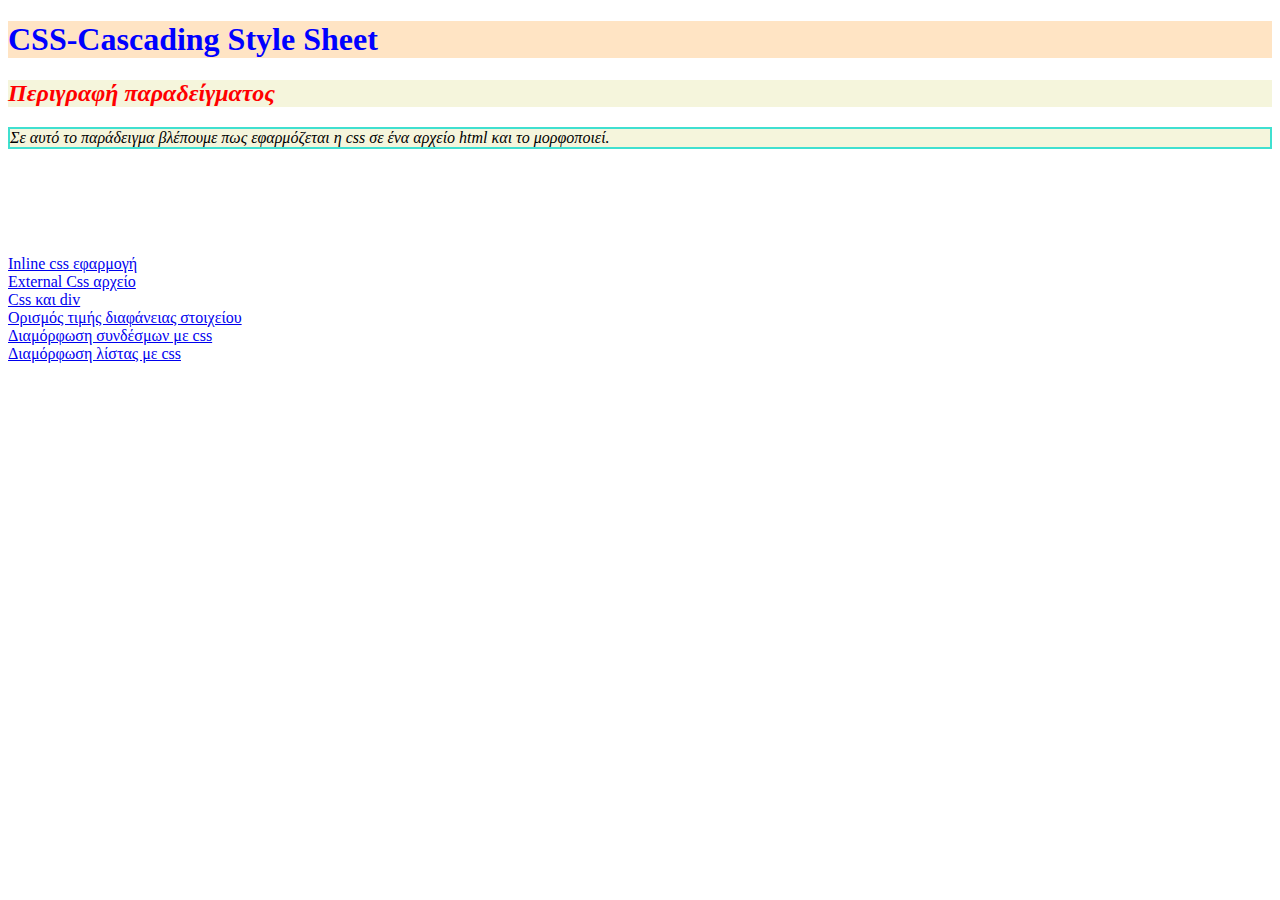
<file: Basic CSS/index.html>
<!-- 
  [Author] Gotsinas Antonios

  [Description]
    
    [Lesson Basic CSS]
    
     

    [Σχετικά ή απαιτούμενα Lessons που πρέπει να έχουμε εκτελέσει για να ανταποκριθούμε]    
   
-->
<!DOCTYPE html>
<html>
<head>
  <title>Lesson Basic CSS</title>
  <!--Μορφοποίηση αυτής της σελίδας με css-->
  <style>
  p{
    background-color: beige;
    font-style: italic;
    border: 2px solid turquoise;
  }

  h1{
    color: blue;
    font-style: normal;
    background-color: bisque;
  }

  h2{
    color:red;
    font-style: italic;
    background-color: beige;
  }
    
  </style>

</head>
<body>
  <h1>CSS-Cascading Style Sheet</h1>
  <h2>Περιγραφή παραδείγματος</h2>
  <p> Σε αυτό το παράδειγμα βλέπουμε πως εφαρμόζεται η css σε ένα αρχείο html και το μορφοποιεί.</p>
  <br>
  <br>
  <br>
  <br>
  <br>
  <a href="inlinecss.html">Inline css εφαρμογή</a> <br>
  <a href="externalcss.html">External Css αρχείο</a> <br>
  <a href="csswithdiv.html">Css και div</a> <br>
  <a href="backgroundopacity.html">Ορισμός τιμής διαφάνειας στοιχείου</a> <br>
  <a href="linkstyle.html">Διαμόρφωση συνδέσμων με css</a> <br>
  <a href="listcss.html">Διαμόρφωση λίστας με css</a> <br>
</body>
</html>
</file>
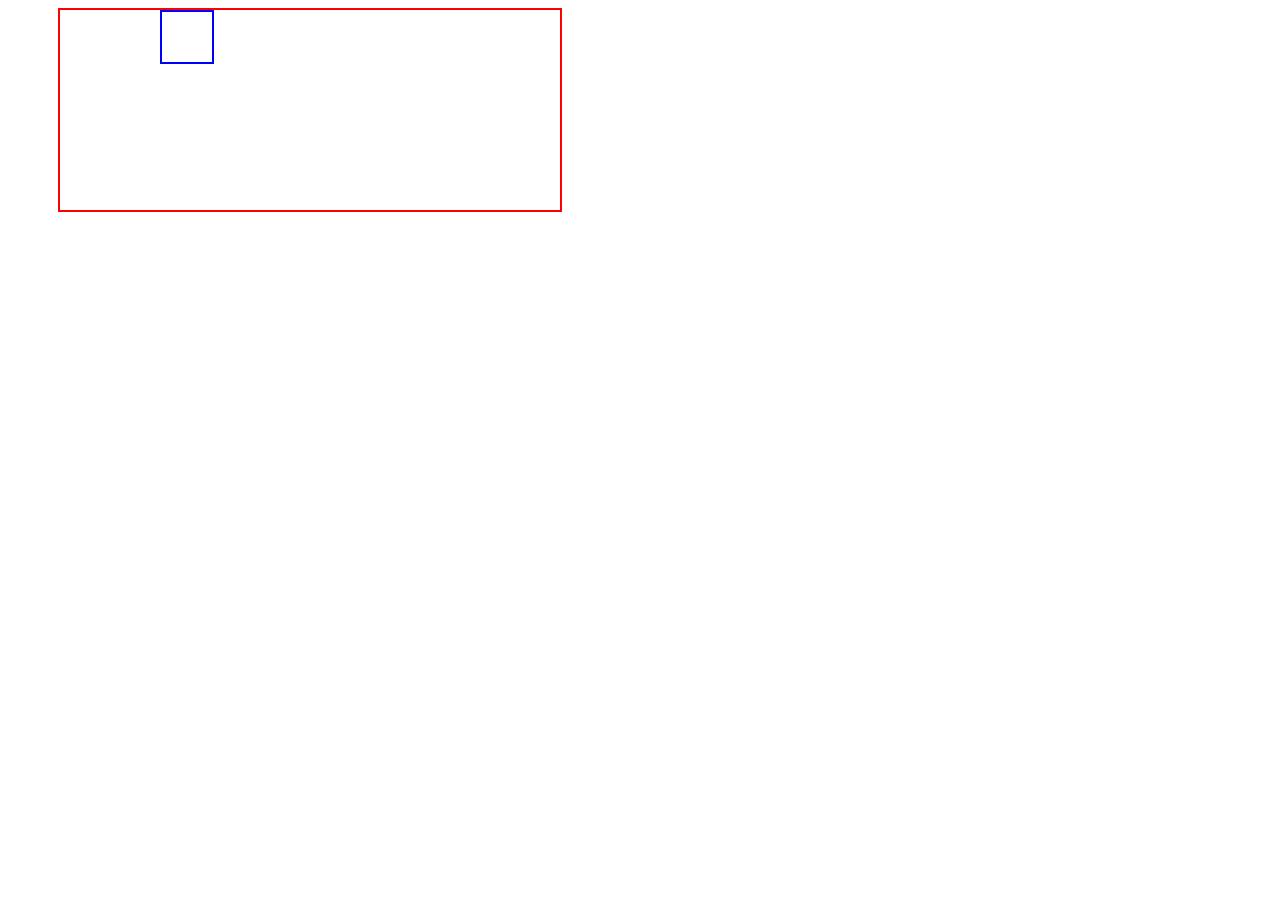
<file: Parent Child/index.html>
<!-- 
  [Author] Gotsinas Antonios

  [Description]
    
    Lesson Parent Child
    
      Σε αυτό το παράδειγα θα μελετήσουμε την συμπεριφορά parent child δύο αντικειμένων μέσα σε μία σελίδα
      χρησιμοποιώντας css.

      Ενέργειες που έχουμε κάνει σε αυτό το παράδειγμα

      - Θέτουμε ένα αντικείμενο ως γονέα και ένα άλλο αντικειμενο ώς παιδί του πρώτου αντικειμένου 
        βάζοντας ένα div μέσα σε ένα άλλο div.
      
      - Διαμορφώνουμε ένα εσωτερικό css και δημιουργούμε δύο κλάσεις parent και child και τις μορφοποιούμε
        κατάλληλα ώστε να μας δίνουν ένα πλαίσιο με πάχος 2px και χρώμα κόκκινο για το parent και μπλέ για 
        το child. Το μέγεθος του parent είναι 500px σε πλάτος και 200px σε ύψος. Το μέγεθος του child είναι
        50px σε πλάτος και 50px σε ύψος. Για το parent θέτουμε την ιδιότητα position στην τιμή relative ώστε 
        το αντικειμενο που θα μορφοποιήσει να τοποθετείται στο χωρο σχετικά με την θέση του γονέα του που στην
        προκειμένη περίπτωση ειναι το παράθυρο του φυλλομετρητή. Για το child θέτουμε την ιδιότητα position στην
        τιμή absolute ώστε το αντικείμενο που θα μορφοποιήσει να τοποθετείται στο χώρο σύμφωνα πάντα με τον γονέα
        του (parent). Με αυτό τον τρόπο το child λαμβάνει θέση σύμφωνα με τα όρια του γονέα του και άν ο γονέας
        του μετακινηθεί θα κινηθεί μαζί του ανάλογα.

      Πειραματισμός 

        - Αλλάζουμε τις ιδιότητες left, bottom στα child και parent να δούμε πως μετατοπίζονται τα πλαίσια
          σύμφωνα με τις τιμές αυτές.
        
        - Αλλάζουμε τις ιδιότητες position σε relative, absolute, sticky, fixed, initial και inherit και 
          μελετάμε την συμπεριφορά των μορφοποιημένων αντικειμένων.

    [Σχετικά ή απαιτούμενα Lessons που πρέπει να έχουμε εκτελέσει για να ανταποκριθούμε]    
    -Lesson Internal CSS
    -Lesson Box Model
    -Lesson DIV
-->
<!DOCTYPE html>
<html>
<head>
  <title>Lesson Positions</title>
  <!--Μορφοποίηση αυτής της σελίδας με css-->
  <style>
    .parent{
      border: 2px solid red;
      position: relative;
      width: 500px;
      height: 200px;
      left: 50px;
    }
    .child{
      border: 2px solid blue;
      position:absolute;
      width: 50px;
      height: 50px;
      bottom: 146px;
      left: 100px;
    }
    
  </style>

</head>
<body>

<div class="parent">
  <div class="child"></div>
</div>
</body>
</html>
</file>
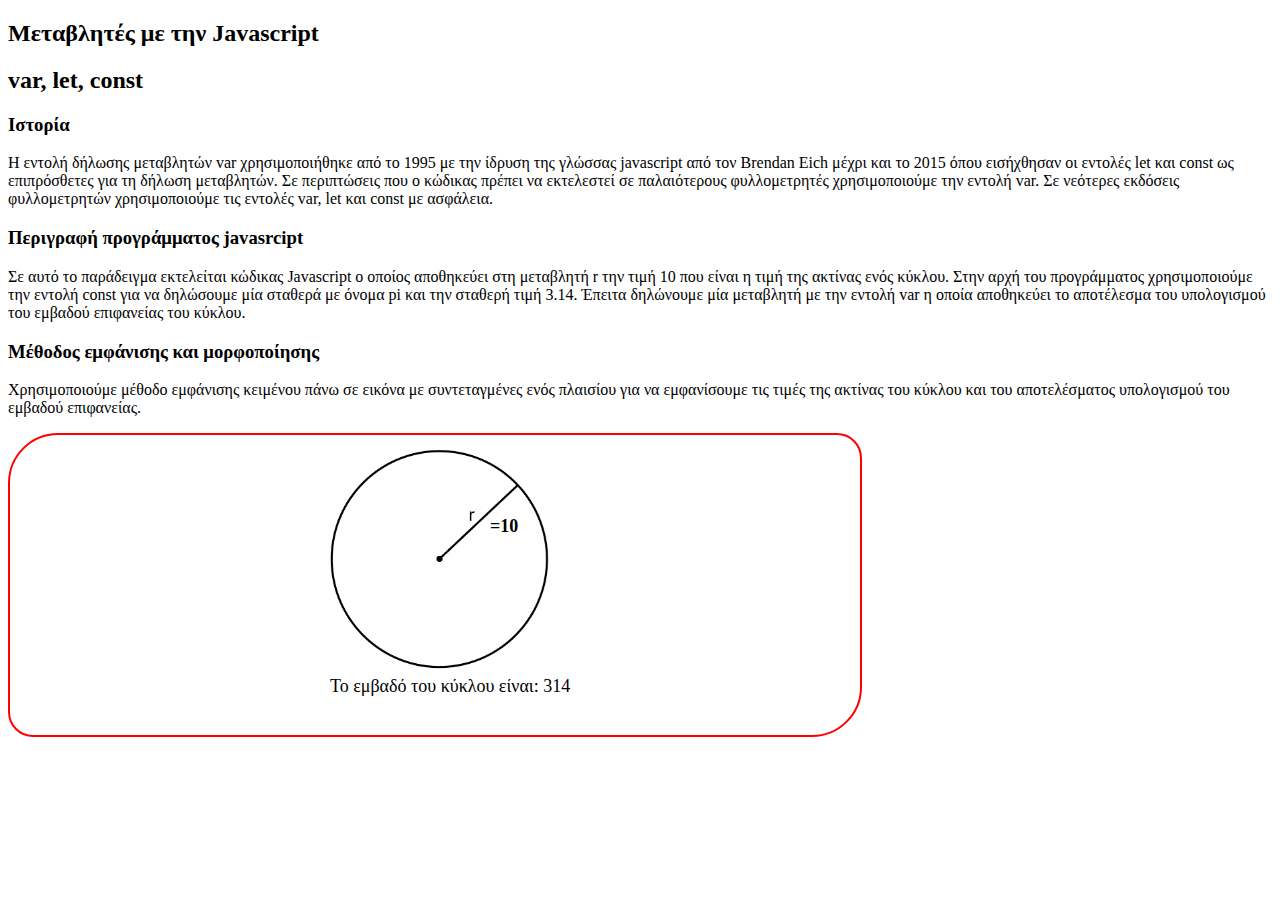
<file: Text Over Image/index.html>
<!-- 
  [Author] Gotsinas Antonios 

  [Description]
    
    Lesson Text over image
    
      Δηλώσεις μεταβλητών με την var, let και const
      Σε αυτή την σελίδα εφαρμόζουμε ενσωματωμένο css 
      για να αναπτύξουμε την μέθοδο εμφάνισης κειμένου πάνω σε εικόνα.
      Σκοπός είναι να εμφανίσουμε την τιμή της ακτίνας του κύκλου και το αποτέλεσμα
      υπολογισμού του εμβαδού επιφανείας πάνω στην εικόνα του κύκλου που έχουμε επιλέξει.

-->
<!DOCTYPE html>
<html>
<head>
  <title>Lesson Text Over Image</title>
  <!--Μορφοποίηση αυτής της σελίδας με css-->
  <style>
    .container{
      width: 850px;
      height: 300px;
      border: 2px solid red;
      border-radius: 50px 25px;
      position: relative;
      text-align: center;
      color: rgb(0, 0, 0);      
    }
    .radius{
      position: absolute;
      bottom: 180px;
      left: 480px;
      font-size: large;
    }
    .area{
      position: absolute;
      bottom:20px;
      left: 320px;
      font-size: large;
    }
  </style>

</head>
<body>

<h2>Μεταβλητές με την Javascript</h2>
<h2>var, let, const</h2>

<h3>Ιστορία</h3>
<p>Η εντολή δήλωσης μεταβλητών var χρησιμοποιήθηκε από το 1995 με την ίδρυση της 
  γλώσσας javascript από τον Brendan Eich μέχρι και το 2015 όπου εισήχθησαν οι εντολές
  let και const ως επιπρόσθετες για τη δήλωση μεταβλητών. Σε περιπτώσεις που ο κώδικας πρέπει
  να εκτελεστεί σε παλαιότερους φυλλομετρητές χρησιμοποιούμε την εντολή var. Σε νεότερες εκδόσεις
  φυλλομετρητών χρησιμοποιούμε τις εντολές var, let και const με ασφάλεια.</p>

  <h3> Περιγραφή προγράμματος javasrcipt</h3>
<p> Σε αυτό το παράδειγμα εκτελείται κώδικας Javascript ο οποίος
    αποθηκεύει στη μεταβλητή r την τιμή 10 που είναι η τιμή της ακτίνας ενός κύκλου.
    Στην αρχή του προγράμματος χρησιμοποιούμε την εντολή const για να δηλώσουμε μία 
    σταθερά με όνομα pi και την σταθερή τιμή 3.14.
    Έπειτα δηλώνουμε μία μεταβλητή με την εντολή var η οποία αποθηκεύει το αποτέλεσμα
    του υπολογισμού του εμβαδού επιφανείας του κύκλου.
</p>
<h3>Μέθοδος εμφάνισης και μορφοποίησης</h3>
<p> Χρησιμοποιούμε μέθοδο εμφάνισης κειμένου πάνω σε εικόνα με συντεταγμένες ενός πλαισίου
    για να εμφανίσουμε τις τιμές της ακτίνας του κύκλου και του αποτελέσματος υπολογισμού 
    του εμβαδού επιφανείας.
</p>


<!-- Δημιουργία ενός container μέσα στο οποίο θα εμφανιστεί η εικόνα-->
     <div class="container">   
      <img src="images/circler.png" alt="nothing here" style="width:30%">   
      <div class="radius"><p id="rad"></p></div>
      <div class="area"><p id="circlearea"></p></div>
    </div>  

  
<!-- κώδικας Javascript -->
<script>
  // δήλωσε μία σταθερά που θα κρατά την τιμή της σταθεράς π 
const pi = 3.14;
// δήλωσε τη μεταβλητή r που θα κρατά την ακτίνα του κύκλου
let r = 10;  // βάλε στη μεταβλητή r την τιμή 10

// δήλωσε μία μεταβλητή με όνομα circleArea
let circleArea = pi*r*r;  // Υπολόγισε το εμβαδό του κύκλου
// πάρε το στοιχείο id με όνομα variables και εμφάνισε σε αυτό την τιμή
// της μεταβλητής circleArea
document.getElementById("rad").innerHTML = "<b>=<b>" + r;
document.getElementById("circlearea").innerHTML =
"Το εμβαδό του κύκλου είναι:  " + circleArea;
</script>

</body>
</html>
</file>
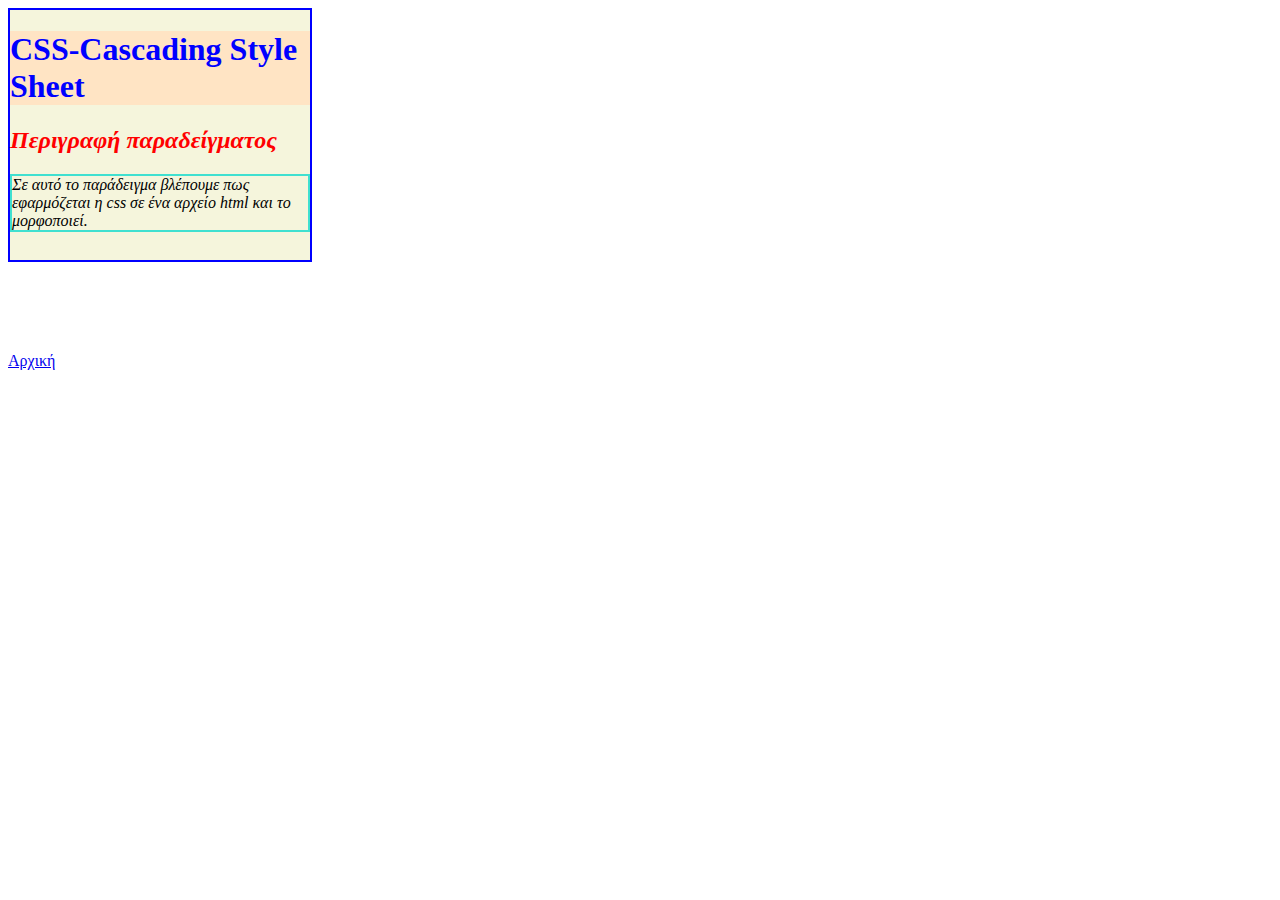
<file: Basic CSS/csswithdiv.html>
<!-- 
  [Author] Gotsinas Antonios

  [Description]
    
    [Lesson Basic CSS]
    
     

    [Σχετικά ή απαιτούμενα Lessons που πρέπει να έχουμε εκτελέσει για να ανταποκριθούμε]    
   
-->
<!DOCTYPE html>
<html>
<head>
  <title>CSS with div</title>
  <!--Μορφοποίηση αυτής της σελίδας με css-->
  <style>
  p{
    background-color: beige;
    font-style: italic;
    border: 2px solid turquoise;
  }

  h1{
    color: blue;
    font-style: normal;
    background-color: bisque;
  }

  h2{
    color:red;
    font-style: italic;
    background-color: beige;
  }
  
  div{
    width: 300px;
    height: 250px;
    border:2px solid blue;
    background-color: beige;
  }
  </style>

</head>
<body>
  <div>
    <h1>CSS-Cascading Style Sheet</h1>
     <h2>Περιγραφή παραδείγματος</h2>
    <p> Σε αυτό το παράδειγμα βλέπουμε πως εφαρμόζεται η css σε ένα αρχείο html και το μορφοποιεί.</p>
</div>
<br>
<br>
<br>
<br>
<br>
<a href="index.html">Αρχική</a>
</body>
</html>
</file>
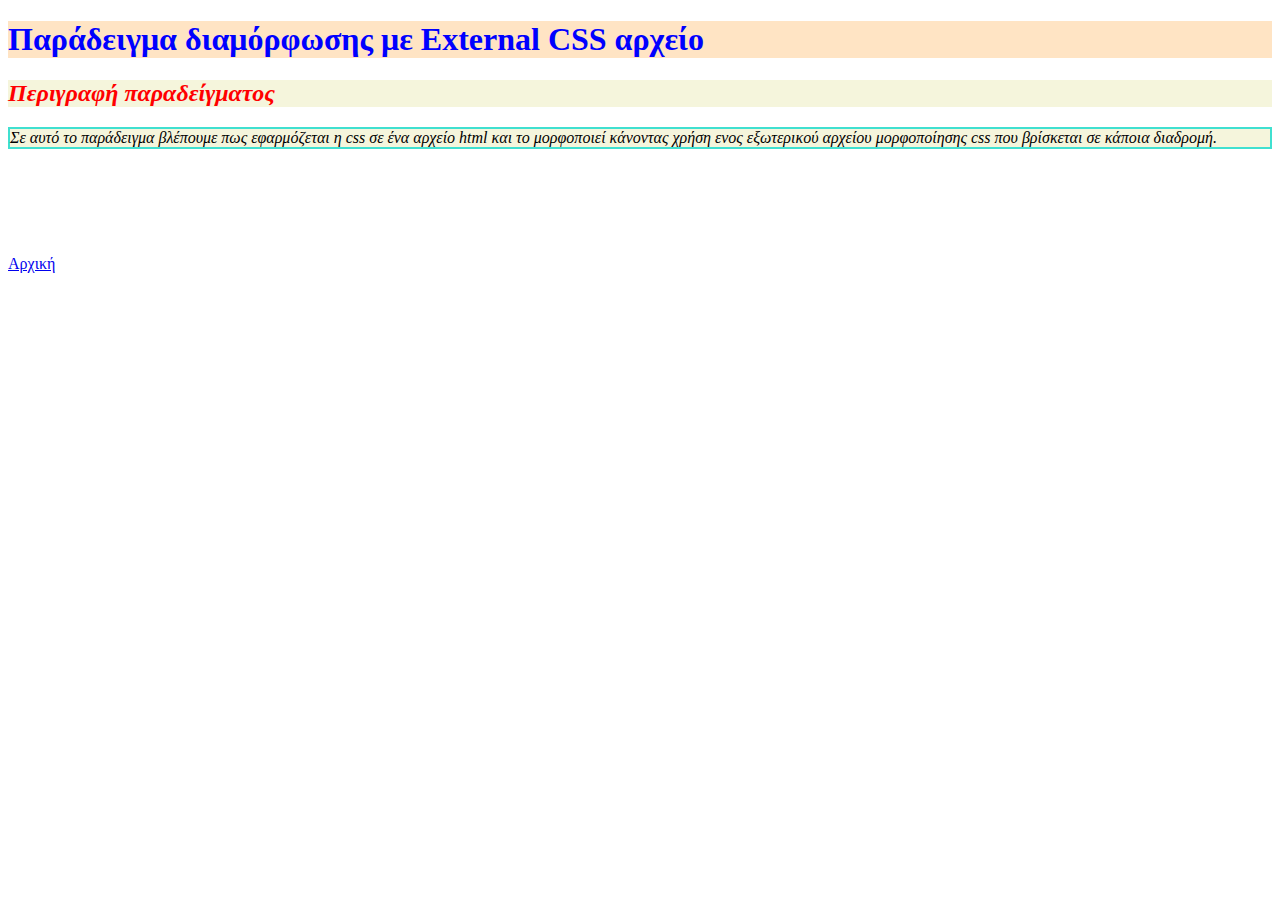
<file: Basic CSS/externalcss.html>
<!-- 
  [Author] Gotsinas Antonios

  [Description]
    
    [Lesson Basic CSS]
    
     

    [Σχετικά ή απαιτούμενα Lessons που πρέπει να έχουμε εκτελέσει για να ανταποκριθούμε]    
-->
<!DOCTYPE html>
<html>
<head>
  <title>External CSS</title>
  <!--Μορφοποίηση αυτής της σελίδας με css-->
  <link rel="stylesheet" type="text/css" href="css/externalcss.css">
</head>
<body>
  <h1>Παράδειγμα διαμόρφωσης με External CSS αρχείο</h1>
  <h2>Περιγραφή παραδείγματος</h2>
  <p> Σε αυτό το παράδειγμα βλέπουμε πως εφαρμόζεται η css σε ένα αρχείο html και το μορφοποιεί κάνοντας χρήση ενος
    εξωτερικού αρχείου μορφοποίησης css που βρίσκεται σε κάποια διαδρομή.</p>
  <br>
  <br>
  <br>
  <br>
  <br>
  <a href="index.html">Αρχική</a>
</body>
</html>
</file>
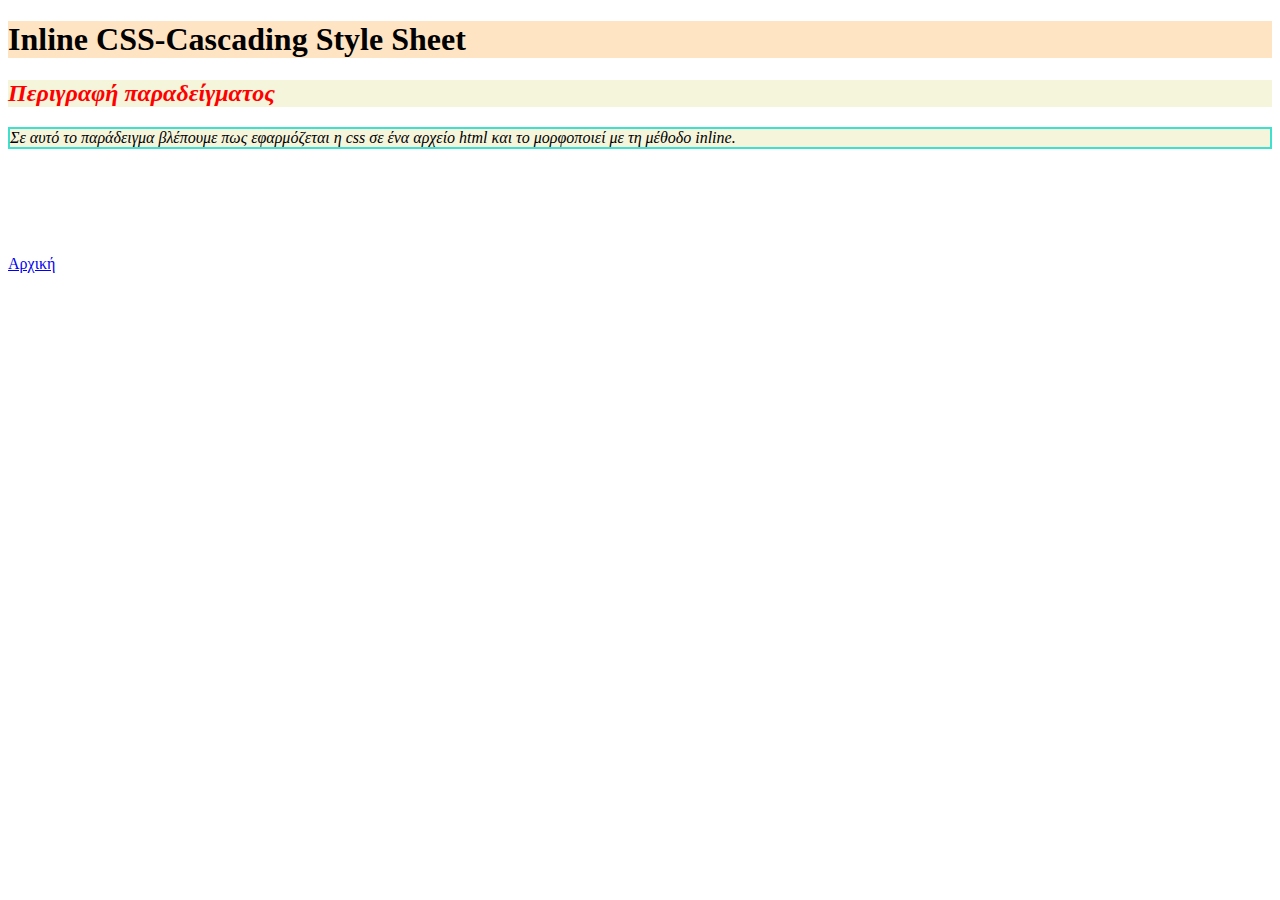
<file: Basic CSS/inlinecss.html>
<!-- 
  [Author] Gotsinas Antonios

  [Description]
    
    [Lesson Basic CSS]
    
     

    [Σχετικά ή απαιτούμενα Lessons που πρέπει να έχουμε εκτελέσει για να ανταποκριθούμε]    
   
-->
<!DOCTYPE html>
<html>
<head>
  <title>inline CSS</title>
</head>
<body>
  <h1 style="background-color:blue; font-style: normal; background-color: bisque;">Inline CSS-Cascading Style Sheet</h1>
  <h2 style="color:red;font-style:italic;background-color:beige;">Περιγραφή παραδείγματος</h2>
  <p style="background-color:beige; font-style: italic; border:2px solid turquoise;"> Σε αυτό το παράδειγμα βλέπουμε πως εφαρμόζεται η css σε ένα αρχείο html και το μορφοποιεί με τη μέθοδο inline.</p>
  <br>
  <br>
  <br>
  <br>
  <br>
  <a href="index.html">Αρχική</a>
</body>
</html>
</file>
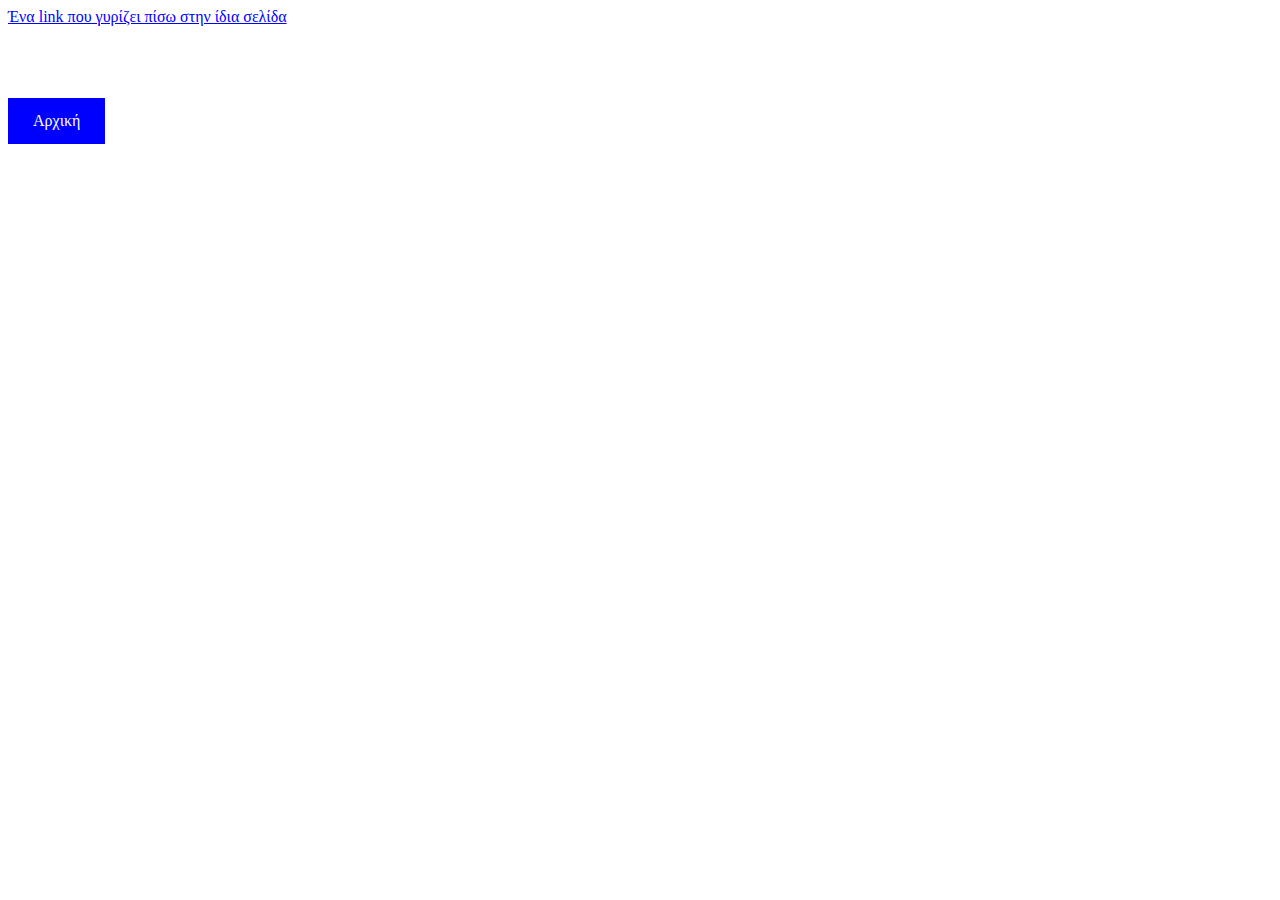
<file: Basic CSS/linkstyle.html>
<!-- 
  [Author] Gotsinas Antonios

  [Description]
    
    [Lesson Basic CSS]
    
     

    [Σχετικά ή απαιτούμενα Lessons που πρέπει να έχουμε εκτελέσει για να ανταποκριθούμε]    
   
-->
<!DOCTYPE html>
<html>
<head>
  <title>Links with style</title>
  <style>
    /* Διαμόρφωση ενός link με όλες τις καταστάσεις που μπορεί να πάρει
        ΠΡΟΣΟΧΗ η σειρά που αυτές ορίζονται είναι σημαντική δεν πρέπει να αλλάζει*/
    a:link{
      color:blue;
    }

    a:visited{
      color: purple;      
    }

    a:hover{
      color:rgb(53, 219, 61);
      font-style: italic;
      font-weight: bold;
    }

    a:active{
      color:red;
    }

    /*
     Διαμόρφωση ενός link με τη μορφή ενός πλήκτρου 
     Δημιουργία μίας κλάσης με όνομα button 1
     Για συντομία χρησιμοποιώ για 2 ιδιότητες την ίδια
     μορφοποίηση.

     διαμόρφωση των event link και visited
    */
  .button1:link, .button1:visited{
    background-color:blue;
    color: white;
    padding: 14px 25px;
    text-align: center;
    text-decoration: none;
    display:inline-block;
  }
 /* Διαμόρφωση των event hover και active*/
  .button1:hover, .button1:active{
    background-color: purple;
    /*άν απενεργοποιήσω αυτή τη γραμμή εφαρμόζεται ταυτόχρονα και η διαμόρφωση a που
      έχω κάνει πιο πάνω, την ενεργοποιώ για να διορθωθεί το θέμα με το font style να γίνεται
      italic όταν κάνω hover πάνω στο κουμπί */
    /* font-style: normal; */
  }
  </style>
</head>
<body>
  <a href="linkstyle.html">Ένα link που γυρίζει πίσω στην ίδια σελίδα</a>
  <br>
  <br>
  <br>
  <br>
  <br>
  <a class="button1" href="index.html">Αρχική</a>
</body>
</html>
</file>
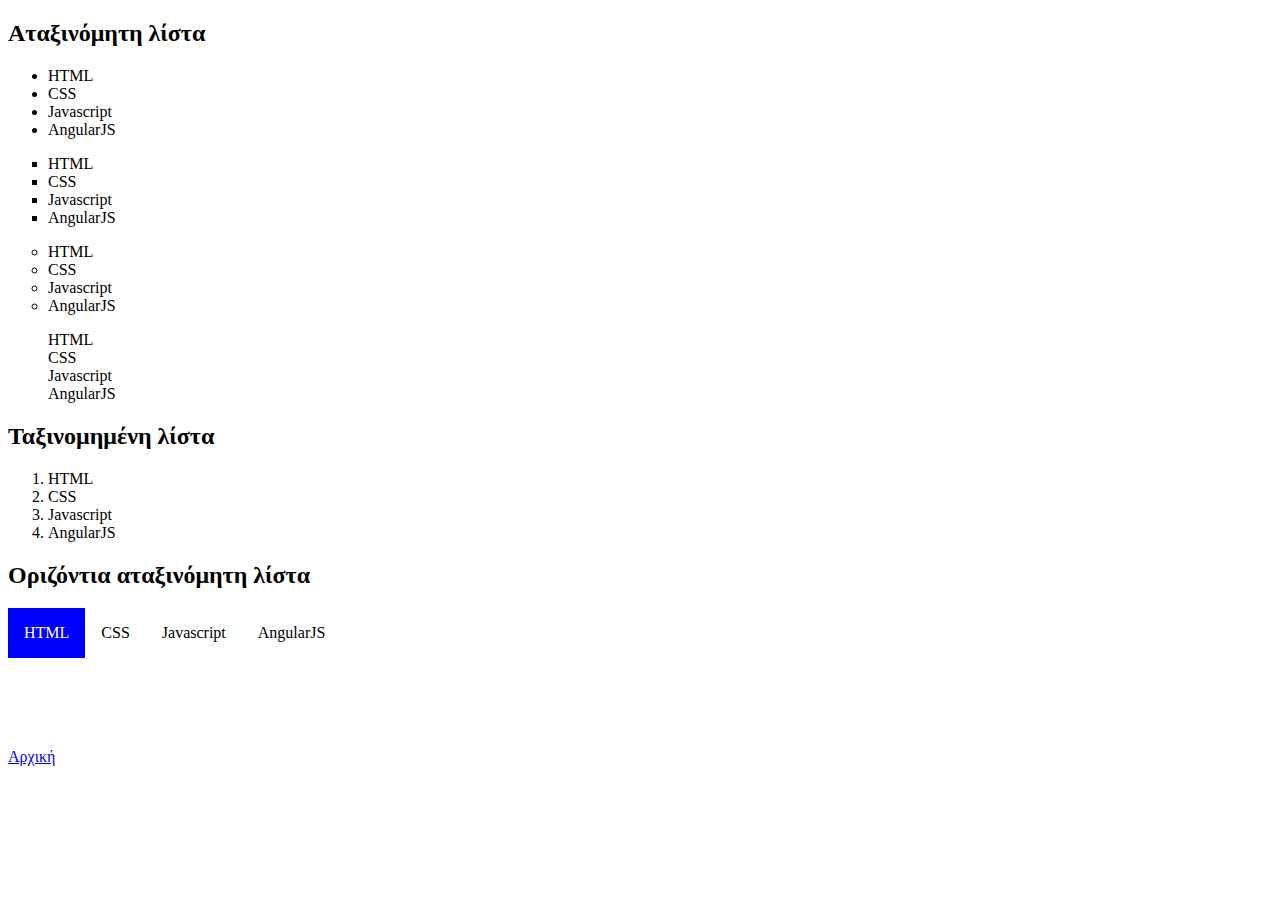
<file: Basic CSS/listcss.html>
<!-- 
  [Author] Gotsinas Antonios

  [Description]
    
    [Lesson Basic CSS]
    
     

    [Σχετικά ή απαιτούμενα Lessons που πρέπει να έχουμε εκτελέσει για να ανταποκριθούμε]    
   
-->
<!DOCTYPE html>
<html>
<head>
  <title>Lists with css</title>
  
</head>
<body>
  <h2>Αταξινόμητη λίστα</h2> 
  <ul>
    <li>HTML</li>
    <li>CSS</li>
    <li>Javascript</li>
    <li>AngularJS</li>
  </ul>

  <ul style ="list-style-type:square;">
    <li>HTML</li>
    <li>CSS</li>
    <li>Javascript</li>
    <li>AngularJS</li>
  </ul>

  <ul style ="list-style-type: circle ;">
    <li>HTML</li>
    <li>CSS</li>
    <li>Javascript</li>
    <li>AngularJS</li>
  </ul>

  <ul style ="list-style-type: none ;">
    <li>HTML</li>
    <li>CSS</li>
    <li>Javascript</li>
    <li>AngularJS</li>
  </ul>

  <h2>Ταξινομημένη λίστα</h2> 
  <ol>
    <li>HTML</li>
    <li>CSS</li>
    <li>Javascript</li>
    <li>AngularJS</li>
  </ol>

  <h2>Οριζόντια αταξινόμητη λίστα</h2> 
  <ul style ="list-style-type: none; margin: 0px; padding: 0px; overflow:hidden;">
    <li style="float:left; display:block; padding:16px; background-color: blue; color:white;">HTML</li>
    <li style="float:left;display:block;padding:16px;">CSS</li>
    <li style="float:left;display: block;padding:16px;">Javascript</li>
    <li style="float:left; display: block;padding:16px;">AngularJS</li>
  </ul>
  <br>
  <br>
  <br>
  <br>
  <br>
  <a class="button1" href="index.html">Αρχική</a>
</body>
</html>
</file>
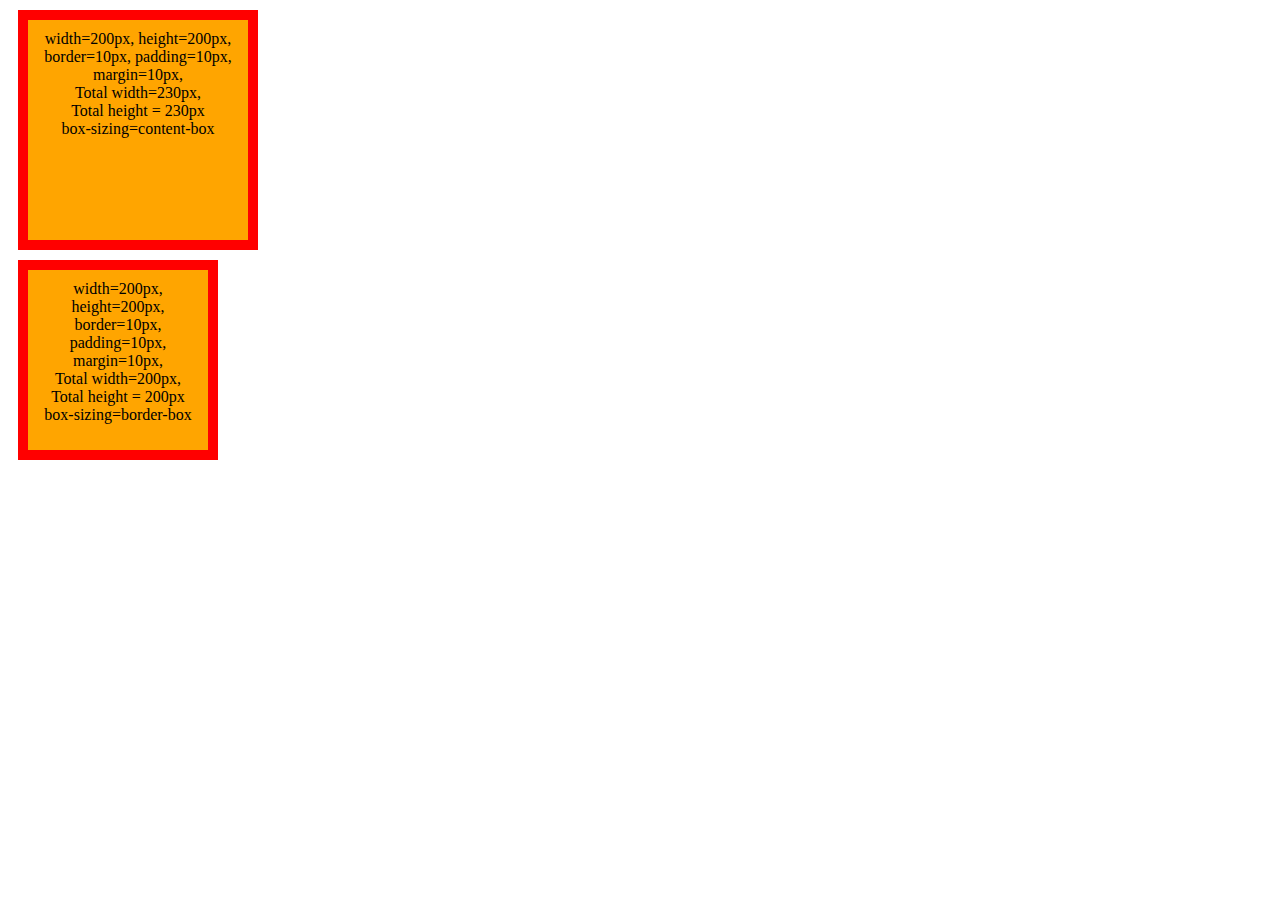
<file: CSS Box Model/boxsizing.html>
<!-- 
  [Author] Gotsinas Antonios

  [Description]

  Σε αυτό το παράδειγμα μελετάμε την ιδιότητα box-sizing.

 (Περίπτωση Α)
  Όταν θέσουμε σε αυτή την ιδιότητα την τιμή border-box και στο αντικείμενο μορφοποίησης υπάρχει 
  παρουσία των ιδιοτήτων width, height σε συνδυασμό με τις ιδιότητες  border, padding, margin το
  αντικείμενο λαμβάνει τις διαστάσεις των τιμών width και height προσαρμόζοντας το πάχος του border,
  το πάχος του margin και του padding έτσι ώστε το συνολικό πλάτος width να είναι αυτό που ορίζουμε
  στην τιμή της ιδιότητας width. Παρομοίως και το συνολικό ύψος (height).

  (Περίπτωση Β)
  Άν θέσουμε στην ιδιότητα box-sizing την τιμή content-box δεν γίνεται η προσαρμογή που αναφέραμε
  με αποτέλεσμα το πραγματικό width και height να είναι μεγαλύτερο κατά padding, margin και border.

   
-->
<!DOCTYPE html>
<html>
<head>
    <title>Box Sizing</title>
    <style>
        /*   Μορφοποιούμε τα αντικείμενα τύπου div έτσι ώστε να έχουν 
             πλάτος 200px, ύψος 200px, πάχος πλαισίου 10px, padding 10px margin 10px.
        */
        div {
            width: 200px;
            height: 200px;
            border: 10px solid red;            
            background-color: orange;
            padding: 10px;
            margin: 10px;
        }    
        /*  Μορφοποιούμε την κλάση box1 ώστε να έχει συμπεριφορά box-sizing 
            με τιμή content-box. (Περίπτωση Β)
        */
        .box1{
           box-sizing: content-box;
           text-align: center;
        }
        /*  Μορφοποιούμε την κλάση box2 ώστε να έχει συμπεριφορά box-sizing 
            με τιμή border-box. (Περίπτωση A)
        */
        .box2{
            box-sizing: border-box; 
            text-align: center; 
        }        
    </style>
</head>
<body>

<!--δημιούργησε ένα πλαίσιο με μορφοποίηση box1 -->
<div class="box1">width=200px, height=200px, border=10px, padding=10px, margin=10px,<br> Total width=230px,<br> Total height = 230px<br> box-sizing=content-box</div>
<!--δημιούργησε ένα πλαίσιο με μορφοποίηση box2 -->
<div class="box2">width=200px, height=200px, border=10px, padding=10px, margin=10px,<br> Total width=200px,<br> Total height = 200px<br> box-sizing=border-box</div>



</body>

</html>
</file>
<file: Basic CSS/css/externalcss.css>
p{
    background-color: beige;
    font-style: italic;
    border: 2px solid turquoise;
  }

  h1{
    color: blue;
    font-style: normal;
    background-color: bisque;
  }

  h2{
    color:red;
    font-style: italic;
    background-color: beige;
  }
</file>
